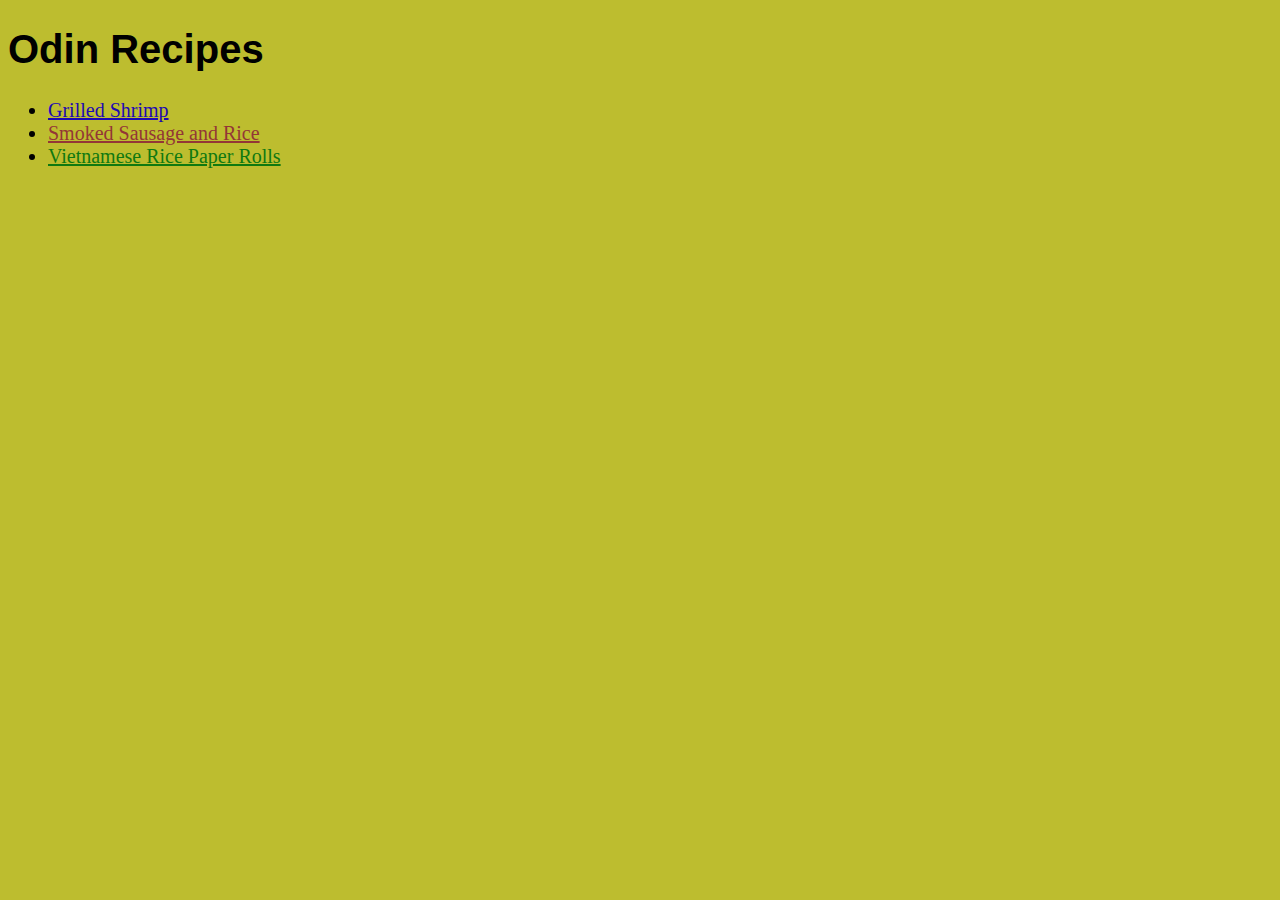
<file: index.html>
<!DOCTYPE html>
<html lang="en">
    <head>
        <meta charset="UTF-8">
        <title>Odin Recipes</title>
        <link rel="stylesheet" href="styles.css">
    </head>

    <body>
        <h1>Odin Recipes</h1>
        <ul>
            <li><a href="./recipes/grilled-shrimp.html" class="shrimp">Grilled Shrimp</a></li>
            <li><a href="./recipes/smoked-sausage-and-rice.html" class="sausage">Smoked Sausage and Rice</a></li>
            <li><a href="./recipes/rice-paper-rolls.html" class="rolls">Vietnamese Rice Paper Rolls</a></li>
        </ul>
    </body>
</html>
</file>
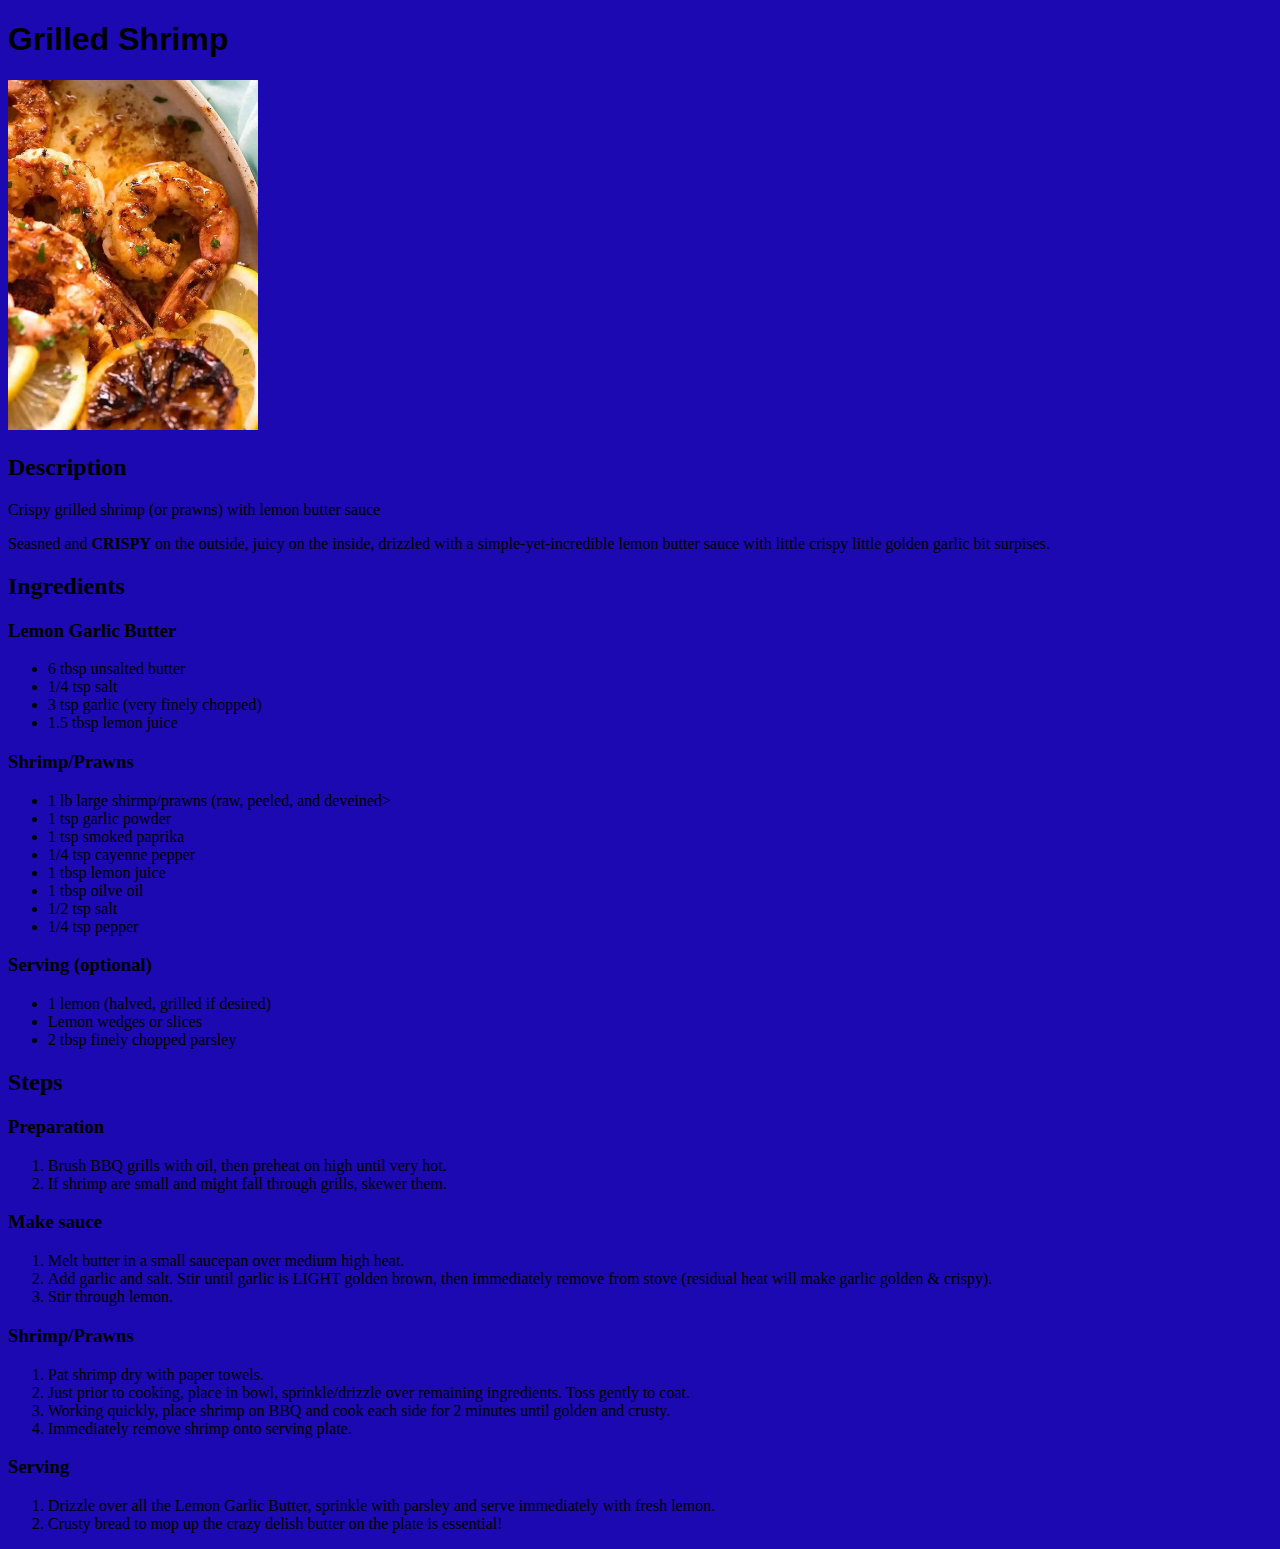
<file: recipes/grilled-shrimp.html>
<!DOCTYPE html>
<html lang="en">
    <head>
        <meta charset="UTF-8">
        <title>Odin Recipes - Grilled Shrimp</title>
        <link rel="stylesheet" href="grilled-shrimp.css">
    </head>

    <body>
        <h1>Grilled Shrimp</h1>
        <img src="../images/grilled-shrimp.jpg" alt="Grilled Shrimp ith lemon butter sauce">

        <h2>Description</h2>
        <p>Crispy grilled shrimp (or prawns) with lemon butter sauce</p>
        <p>Seasned and <strong>CRISPY</strong> on the outside, juicy on the inside, drizzled with a simple-yet-incredible lemon butter sauce with little crispy little golden garlic bit surpises.</p>
        
        <h2>Ingredients</h2>
        <h3>Lemon Garlic Butter</h3>
        <ul>
            <li>6 tbsp unsalted butter</li>
            <li>1/4 tsp salt</li>
            <li>3 tsp garlic (very finely chopped)</li>
            <li>1.5 tbsp lemon juice</li>
        </ul>
        <h3>Shrimp/Prawns</h3>
        <ul>
            <li>1 lb large shirmp/prawns (raw, peeled, and deveined></li>
            <li>1 tsp garlic powder</li>
            <li>1 tsp smoked paprika</li>
            <li>1/4 tsp cayenne pepper</li>
            <li>1 tbsp lemon juice</li>
            <li>1 tbsp oilve oil</li>
            <li>1/2 tsp salt</li>
            <li>1/4 tsp pepper</li>
        </ul>
        <h3>Serving (optional)</h3>
        <ul>
            <li>1 lemon (halved, grilled if desired)</li>
            <li>Lemon wedges or slices</li>
            <li>2 tbsp finely chopped parsley</li>
        </ul>
        <h2>Steps</h2>
        <h3>Preparation</h3>
        <ol>
            <li>Brush BBQ grills with oil, then preheat on high until very hot.</li>
            <li>If shrimp are small and might fall through grills, skewer them.</li>
        </ol>
        <h3>Make sauce</h3>
        <ol>
            <li>Melt butter in a small saucepan over medium high heat.</li>
            <li>Add garlic and salt. Stir until garlic is LIGHT golden brown, then immediately remove from stove (residual heat will make garlic golden & crispy).</li>
            <li>Stir through lemon.</li>
        </ol>
        <h3>Shrimp/Prawns</h3>
        <ol>
            <li>Pat shrimp dry with paper towels.</li>
            <li>Just prior to cooking, place in bowl, sprinkle/drizzle over remaining ingredients. Toss gently to coat.</li>
            <li>Working quickly, place shrimp on BBQ and cook each side for 2 minutes until golden and crusty.</li>
            <li>Immediately remove shrimp onto serving plate.</li>
        </ol>
        <h3>Serving</h3>
        <ol>
            <li>Drizzle over all the Lemon Garlic Butter, sprinkle with parsley and serve immediately with fresh lemon.</li>
            <li>Crusty bread to mop up the crazy delish butter on the plate is essential!</li>
        </ol>
    </body>
</html>
</file>
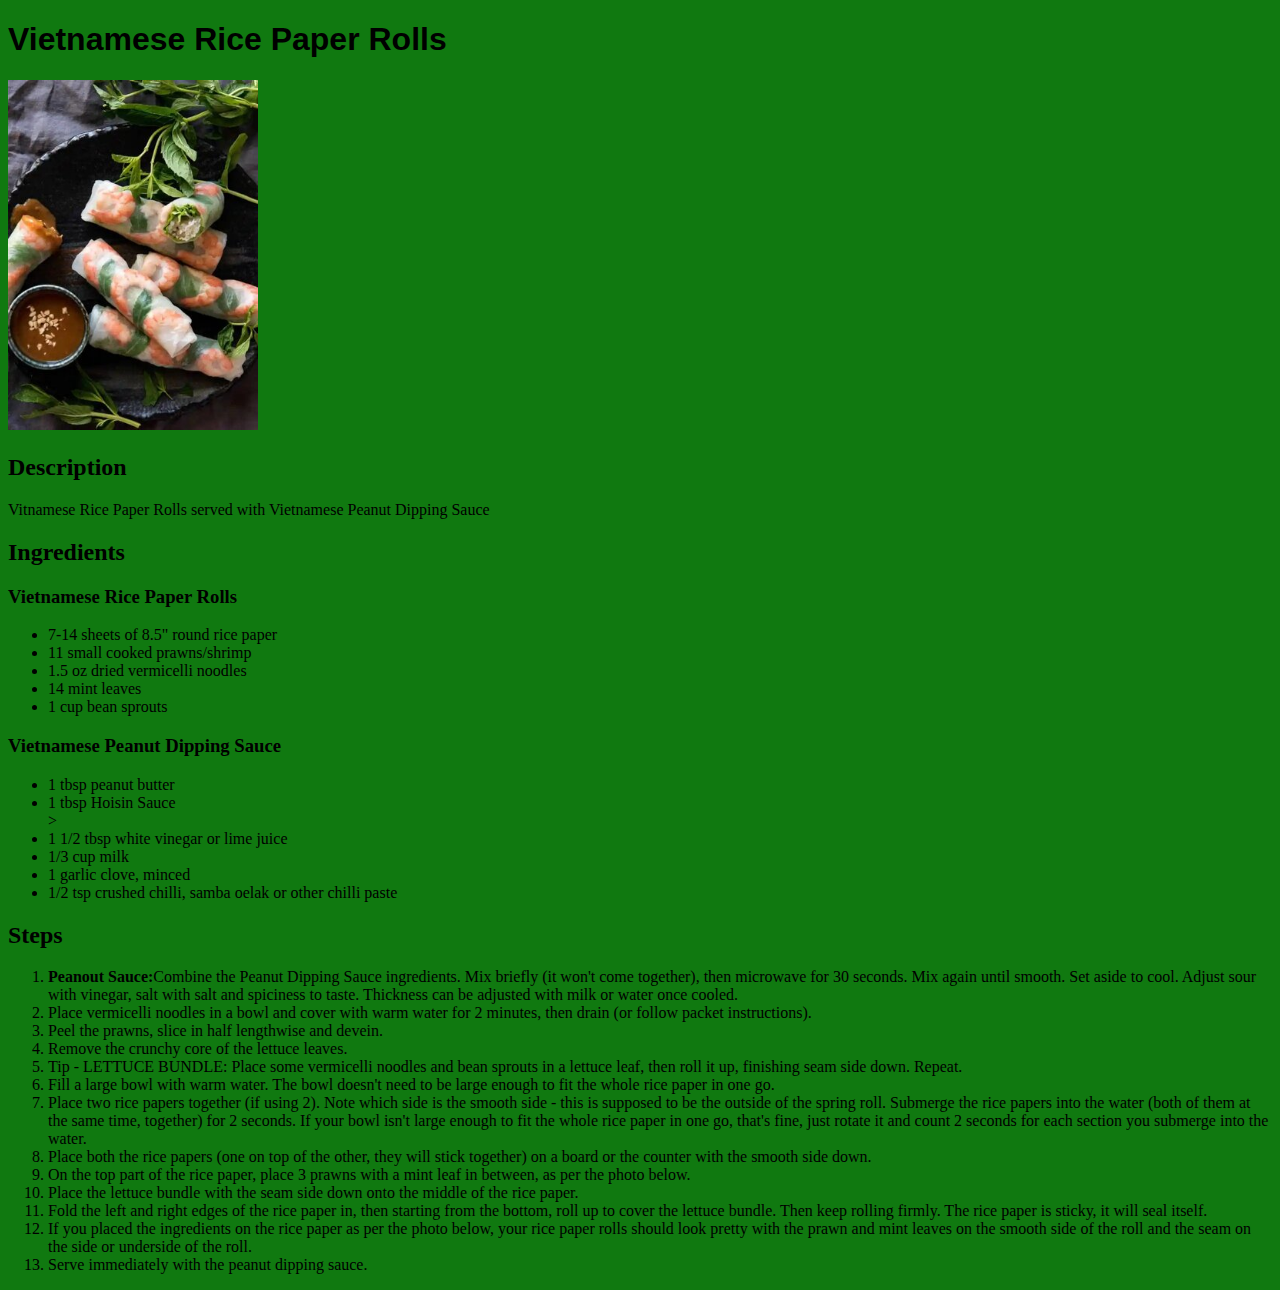
<file: recipes/rice-paper-rolls.html>
<!DOCTYPE html>
<html lang="en">
    <head>
        <meta charset="UTF-8">
        <title>Odin Recipes - Vietnamese Rice Paper Rolls</title>
        <link rel="stylesheet" href="rice-paper-rolls.css">
    </head>

    <body>
        <h1>Vietnamese Rice Paper Rolls</h1>
        <img src="../images/rice-paper-rolls.jpg" alt="Vietnamese Rice Paper Rolls">

        <h2>Description</h2>
        <p>Vitnamese Rice Paper Rolls served with Vietnamese Peanut Dipping Sauce</p>

        <h2>Ingredients</h2>
        <h3>Vietnamese Rice Paper Rolls</h3>
        <ul>
            <li>7-14 sheets of 8.5" round rice paper</li>
            <li>11 small cooked prawns/shrimp</li>
            <li>1.5 oz dried vermicelli noodles</li>
            <li>14 mint leaves</li>
            <li>1 cup bean sprouts</li>
        </ul>
        <h3>Vietnamese Peanut Dipping Sauce</h3>
        <ul>
            <li>1 tbsp peanut butter</li>
            <li>1 tbsp Hoisin Sauce</li>>
            <li>1 1/2 tbsp white vinegar or lime juice</li>
            <li>1/3 cup milk</li>
            <li>1 garlic clove, minced</li>
            <li>1/2 tsp crushed chilli, samba oelak or other chilli paste</li>
        </ul>

        <h2>Steps</h2>
        <ol>
            <li><strong>Peanout Sauce:</strong>Combine the Peanut Dipping Sauce ingredients. 
                Mix briefly (it won't come together), then microwave for 30 seconds. Mix again 
                until smooth. Set aside to cool. Adjust sour with vinegar, salt with salt and 
                spiciness to taste.  Thickness can be adjusted with milk or water once cooled.</li>
            <li>Place vermicelli noodles in a bowl and cover with warm water for 2 minutes, then drain 
                (or follow packet instructions).</li>
            <li>Peel the prawns, slice in half lengthwise and devein.</li>
            <li>Remove the crunchy core of the lettuce leaves.</li>
            <li>Tip - LETTUCE BUNDLE: Place some vermicelli noodles and bean sprouts in a lettuce leaf, 
                then roll it up, finishing seam side down. Repeat.</li>
            <li>Fill a large bowl with warm water. The bowl doesn't need to be large enough to fit the 
                whole rice paper in one go.</li>
            <li>Place two rice papers together (if using 2). Note which side is the smooth side - this is 
                supposed to be the outside of the spring roll. Submerge the rice papers into the water 
                (both of them at the same time, together) for 2 seconds. If your bowl isn't large enough to 
                fit the whole rice paper in one go, that's fine, just rotate it and count 2 seconds for each 
                section you submerge into the water.</li>
            <li>Place both the rice papers (one on top of the other, they will stick together) on a board or 
                the counter with the smooth side down.</li>
            <li>On the top part of the rice paper, place 3 prawns with a mint leaf in between, as per the photo below.</li>
            <li>Place the lettuce bundle with the seam side down onto the middle of the rice paper.</li>
            <li>Fold the left and right edges of the rice paper in, then starting from the bottom, roll up to cover the 
                lettuce bundle. Then keep rolling firmly. The rice paper is sticky, it will seal itself.</li>
            <li>If you placed the ingredients on the rice paper as per the photo below, your rice paper rolls should look 
                pretty with the prawn and mint leaves on the smooth side of the roll and the seam on the side or underside of the roll.</li>
            <li>Serve immediately with the peanut dipping sauce.</li>
        </ol>
    </body>
</html>
</file>
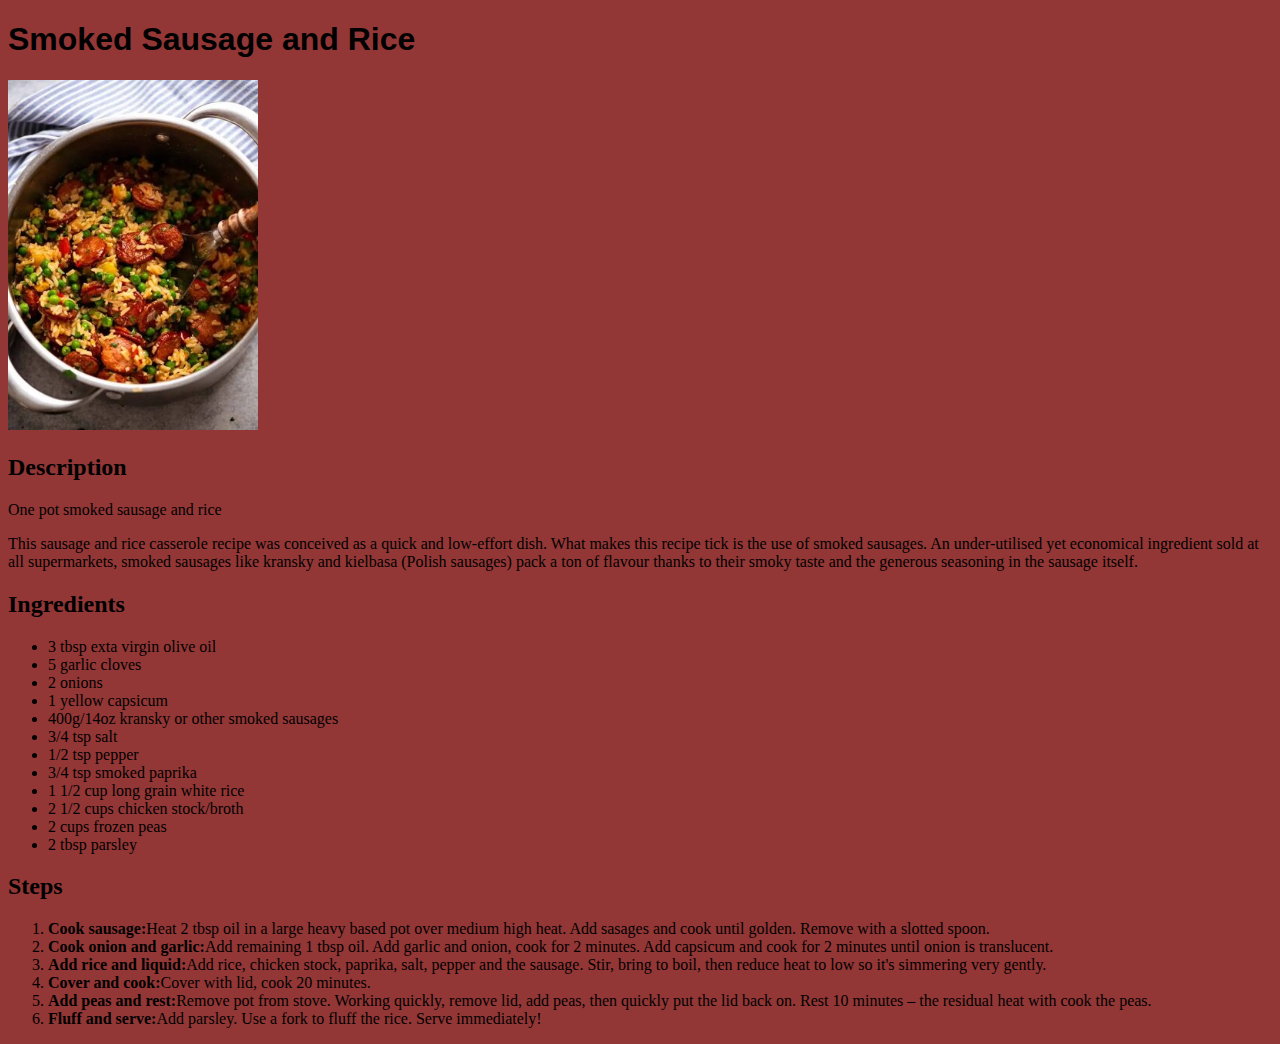
<file: recipes/smoked-sausage-and-rice.html>
<!DOCTYPE html>
<html lang="en">
    <head>
        <meta charset="UTF-8">
        <title>Odin Recipes - Smoked Sausage and Rice</title>
        <link rel="stylesheet" href="smoked-sausage-and-rice.css"
    </head>

    <body>
        <h1>Smoked Sausage and Rice</h1>
        <img src="../images/smoked-sausage-and-rice.jpg" alt="Smoked Sausage and Rice">

        <h2>Description</h2>
        <p>One pot smoked sausage and rice</p>
        <p>This sausage and rice casserole recipe was conceived as a quick and low-effort dish. What makes this recipe tick 
            is the use of smoked sausages. An under-utilised yet economical ingredient sold at all supermarkets, smoked sausages 
            like kransky and kielbasa (Polish sausages) pack a ton of flavour thanks to their smoky taste and the generous seasoning 
            in the sausage itself.</p>

        <h2>Ingredients</h2>
        <ul>
            <li>3 tbsp exta virgin olive oil</li>
            <li>5 garlic cloves</li>
            <li>2 onions</li>
            <li>1 yellow capsicum</li>
            <li>400g/14oz kransky or other smoked sausages</li>
            <li>3/4 tsp salt</li>
            <li>1/2 tsp pepper</li>
            <li>3/4 tsp smoked paprika</li>
            <li>1 1/2 cup long grain white rice</li>
            <li>2 1/2 cups chicken stock/broth</li>
            <li>2 cups frozen peas</li>
            <li>2 tbsp parsley</li>
        </ul>

        <h2>Steps</h2>
        <ol>
            <li><strong>Cook sausage:</strong>Heat 2 tbsp oil in a large heavy based pot over medium 
                high heat. Add sasages and cook until golden. Remove with a slotted spoon.</li>
            <li><strong>Cook onion and garlic:</strong>Add remaining 1 tbsp oil. Add garlic and onion, 
                cook for 2 minutes. Add capsicum and cook for 2 minutes until onion is translucent.</li>
            <li><strong>Add rice and liquid:</strong>Add rice, chicken stock, paprika, salt, pepper and 
                the sausage. Stir, bring to boil, then reduce heat to low so it's simmering very gently.</li>
            <li><strong>Cover and cook:</strong>Cover with lid, cook 20 minutes.</li>
            <li><strong>Add peas and rest:</strong>Remove pot from stove. Working quickly, remove lid, add peas, 
                then quickly put the lid back on. Rest 10 minutes – the residual heat with cook the peas.</li>
            <li><strong>Fluff and serve:</strong>Add parsley. Use a fork to fluff the rice. Serve immediately!</li>
        </ol>
    </body>
</html>
</file>
<file: styles.css>
body {
    background-color: #bdbd2f;
    font-size: 20px;
}

.shrimp {
    color: #1d09b2;
}

.sausage {
    color: #933636;
}

.rolls {
    color: rgb(16, 121, 16);
}

h1 {
    font-family: 'Arial Narrow', Arial, sans-serif;
}
</file>
<file: recipes/grilled-shrimp.css>
body {
    background-color: #1d09b2;
}

h1 {
    font-family:'Trebuchet MS', 'Lucida Sans Unicode', 'Lucida Grande', 'Lucida Sans', Arial, sans-serif;
}

img {
    height: auto;
    width: 250px;
}
</file>
<file: recipes/rice-paper-rolls.css>
body {
    background-color: #107910;
}

h1 {
    font-family:Verdana, Geneva, Tahoma, sans-serif;
}

img {
    height: auto;
    width: 250px;
}
</file>
<file: recipes/smoked-sausage-and-rice.css>
body {
    background-color:#933636;
}

h1 {
    font-family:'Segoe UI', Tahoma, Geneva, Verdana, sans-serif;
}

img {
    height: auto;
    width: 250px;
}
</file>
